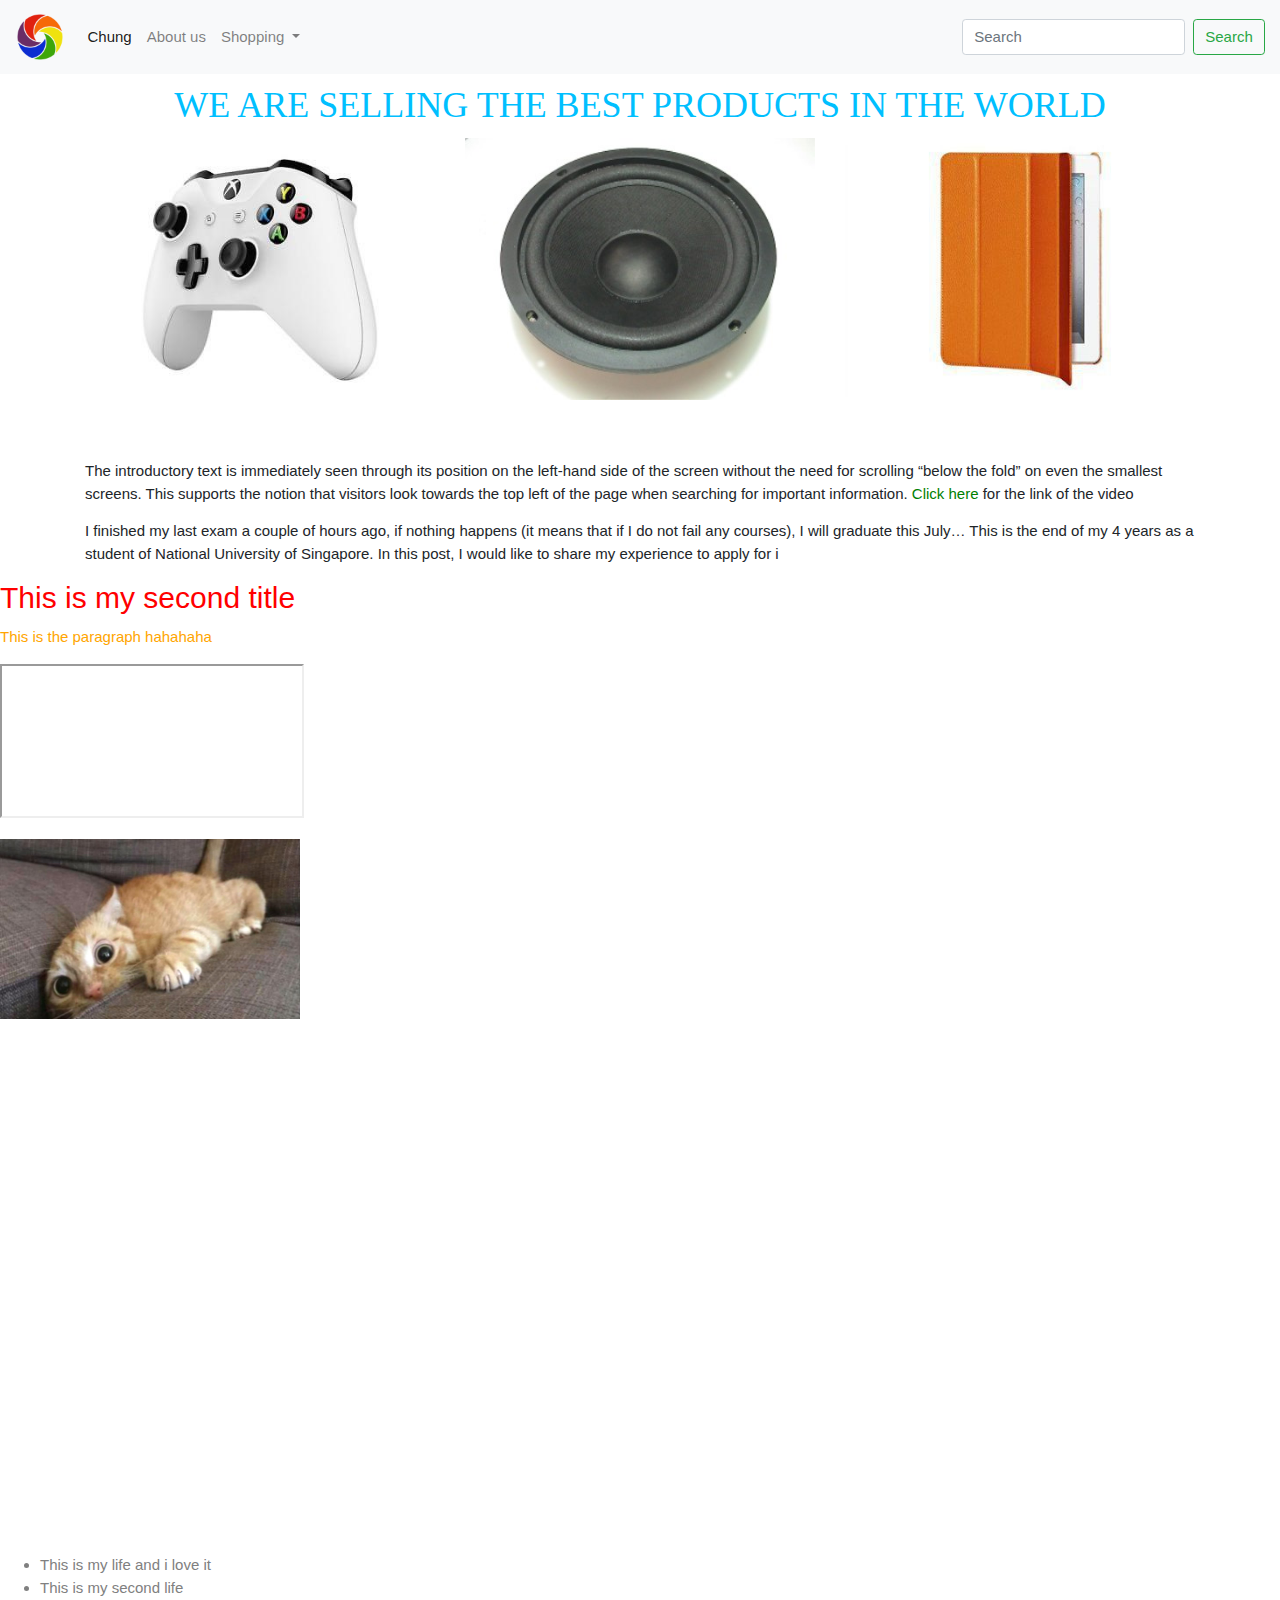
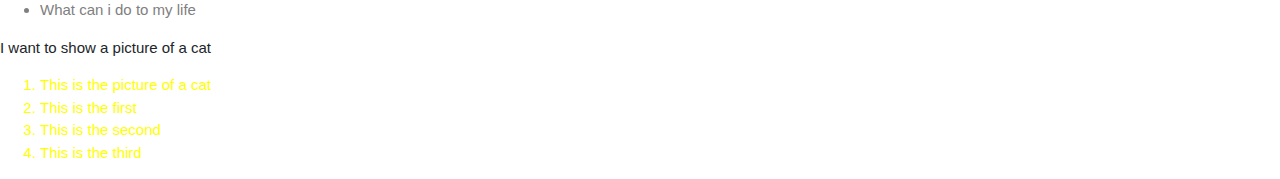
<file: day1/index.html>
<!DOCTYPE html>
<html>

	<head>
		<title>Best product online</title>
		<link rel="stylesheet" href="https://maxcdn.bootstrapcdn.com/bootstrap/4.0.0/css/bootstrap.min.css" integrity="sha384-Gn5384xqQ1aoWXA+058RXPxPg6fy4IWvTNh0E263XmFcJlSAwiGgFAW/dAiS6JXm" crossorigin="anonymous">

		<script src="https://code.jquery.com/jquery-3.2.1.slim.min.js" integrity="sha384-KJ3o2DKtIkvYIK3UENzmM7KCkRr/rE9/Qpg6aAZGJwFDMVNA/GpGFF93hXpG5KkN" crossorigin="anonymous"></script>
		<script src="https://cdnjs.cloudflare.com/ajax/libs/popper.js/1.12.9/umd/popper.min.js" integrity="sha384-ApNbgh9B+Y1QKtv3Rn7W3mgPxhU9K/ScQsAP7hUibX39j7fakFPskvXusvfa0b4Q" crossorigin="anonymous"></script>
		<script src="https://maxcdn.bootstrapcdn.com/bootstrap/4.0.0/js/bootstrap.min.js" integrity="sha384-JZR6Spejh4U02d8jOt6vLEHfe/JQGiRRSQQxSfFWpi1MquVdAyjUar5+76PVCmYl" crossorigin="anonymous"></script>

		<link rel="stylesheet" type="text/css" href="css/style.css">

		<link rel="stylesheet" href="https://www.w3schools.com/w3css/4/w3.css">

		<nav class="navbar navbar-expand-lg navbar-light bg-light">
 			 <a class="navbar-brand" href="#">
  				<img class=center src="imgs/tech/logo.png" width="50" height="50">
 			 </a>
 			 <button class="navbar-toggler" type="button" data-toggle="collapse" data-target="#navbarSupportedContent" aria-controls="navbarSupportedContent" aria-expanded="false" aria-label="Toggle navigation">
   			 <span class="navbar-toggler-icon"></span>
 			 </button>

  			<div class="collapse navbar-collapse" id="navbarSupportedContent">
   				 <ul class="navbar-nav mr-auto">
     				<li class="nav-item active">
       					<a class="nav-link" href="../day2/index.html">Chung <span class="sr-only">(current)</span></a>
     				</li>
    				 <li class="nav-item">
       					<a class="nav-link" href="#">About us</a>
      				</li>
      				<li class="nav-item dropdown">
        				<a class="nav-link dropdown-toggle" href="#" id="navbarDropdown" role="button" data-toggle="dropdown" aria-haspopup="true" aria-expanded="false">
          					Shopping
        				</a>
        					<div class="dropdown-menu" aria-labelledby="navbarDropdown">
          						<a class="dropdown-item" href="#">Action</a>
         						<a class="dropdown-item" href="#">Another action</a>
          						<div class="dropdown-divider"></div>
          							<a class="dropdown-item" href="#">Something else here</a>
        					</div>
      				</li>
    			</ul>
    			<form class="form-inline my-2 my-lg-0">
     				<input class="form-control mr-sm-2" type="search" placeholder="Search" aria-label="Search">
      				<button class="btn btn-outline-success my-2 my-sm-0" type="submit">Search</button>
    			</form>
  			</div>
		</nav>

	</head>
	
	<body>
	
		<div class="container">
			<div class="row">
				<div class="col-md-12 text-center">
					<h1 class="mybluetitle">
						WE ARE SELLING THE BEST PRODUCTS IN THE WORLD
					</h1>
				</div>
			</div>

			<div class="row">
				<div class="col-md-4">
					<img class="product" src="imgs/tech/1.jpg">
				</div>

				<div class="col-md-4">
					<img class="product" src="imgs/tech/2.jpg">
				</div>
				<div class="col-md-4">
					<img class="product" src="imgs/tech/3.jpg">
				</div>
			</div>
					<p class="intro">
						The introductory text is immediately seen through its position on the left-hand side of the screen without the need for scrolling “below the fold” on even the smallest screens. This supports the notion that visitors look towards the top left of the page when searching for important information. <a href="https://www.youtube.com/watch?v=C-DfipidnOE" target="_blank">Click here</a> for the link of the video
					</p>
				
			<div class="row">
				<div class=col-md-12 text-center>
					I finished my last exam a couple of hours ago, if nothing happens (it means that if I do not fail any courses), I will graduate this July… This is the end of my 4 years as a student of National University of Singapore. In this post, I would like to share my experience to apply for i
				</div>
			</div>
		</div>


<p></p>

		<h2>This is my second title</h2>
		<p class="firstparagraph">This is the paragraph hahahaha</p>
		
		<iframe src="https://www.youtube.com/embed/mmZqOKVvWrY" allowfullscreen>
			</iframe>

		<p></p>

			<img width="300" height="180" class="catpicture" src="imgs/cat2.jpg">

		<p></p>

		<iframe class="avenger" width="500" height="520" src="https://www.youtube.com/embed/mmZqOKVvWrY" frameborder="0" allow="autoplay;" allowfullscreen></iframe>
		
		<ul>
			<li>
				This is my life and i love it
			</li>	
			<li>
				This is my second life
			</li>
			<li>
				What can i do to my life
			</li>
		</ul>
		<p>
			I want to show a picture of a cat
		</p>
		<ol>
			<li> 
				This is the picture of a cat
			</li>

			<li>
				This is the first
			</li>

			<li>
				This is the second
			</li>

			<li>
				This is the third
			</li>
		</ol>
	</body>
</html>
</file>
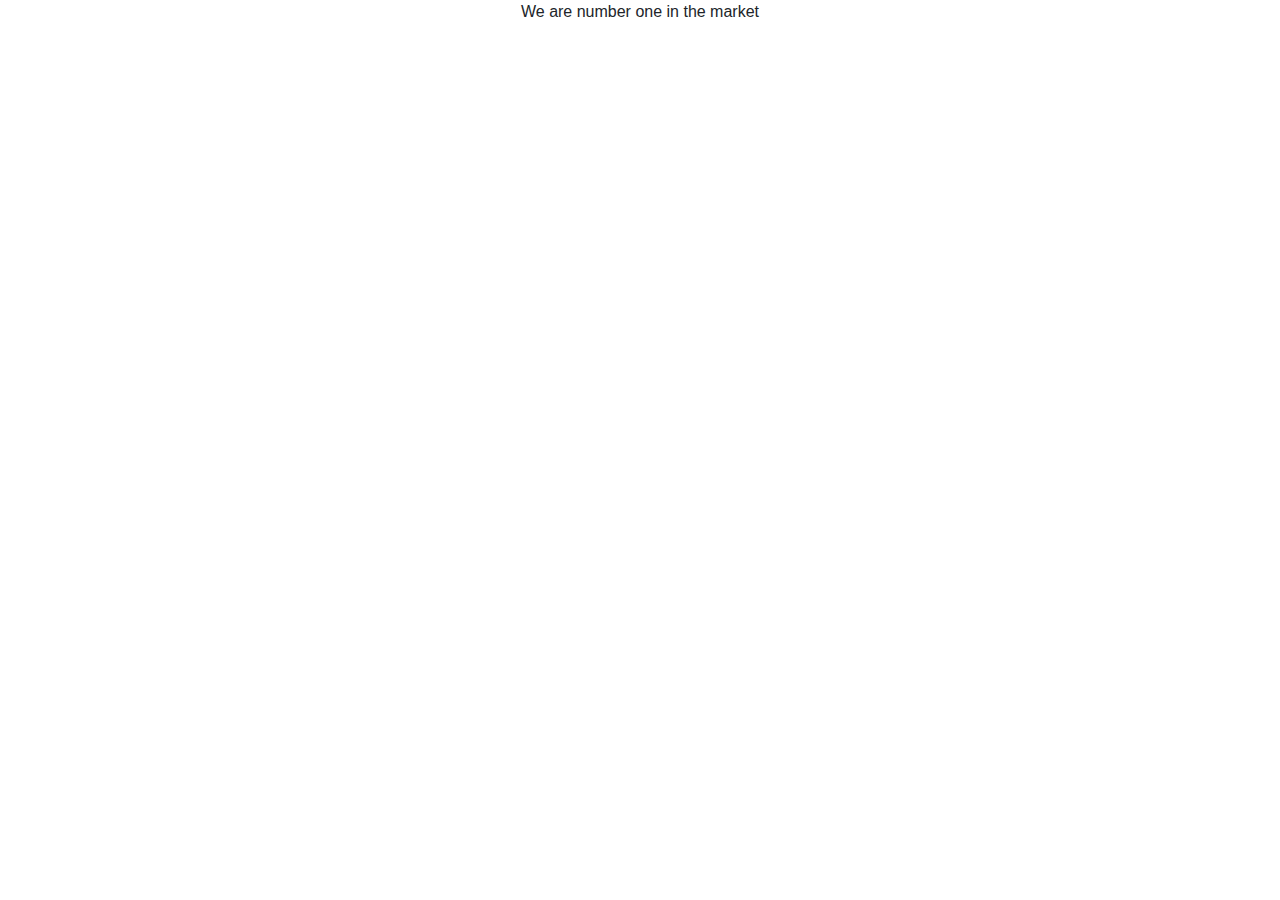
<file: About_us.html>
<!DOCTYPE html>
<html>
<head>
	<link rel="stylesheet" href="https://maxcdn.bootstrapcdn.com/bootstrap/4.0.0/css/bootstrap.min.css" integrity="sha384-Gn5384xqQ1aoWXA+058RXPxPg6fy4IWvTNh0E263XmFcJlSAwiGgFAW/dAiS6JXm" crossorigin="anonymous">
	<script src="https://code.jquery.com/jquery-3.2.1.slim.min.js" integrity="sha384-KJ3o2DKtIkvYIK3UENzmM7KCkRr/rE9/Qpg6aAZGJwFDMVNA/GpGFF93hXpG5KkN" crossorigin="anonymous"></script>
	<script src="https://cdnjs.cloudflare.com/ajax/libs/popper.js/1.12.9/umd/popper.min.js" integrity="sha384-ApNbgh9B+Y1QKtv3Rn7W3mgPxhU9K/ScQsAP7hUibX39j7fakFPskvXusvfa0b4Q" crossorigin="anonymous"></script>
	<script src="https://maxcdn.bootstrapcdn.com/bootstrap/4.0.0/js/bootstrap.min.js" integrity="sha384-JZR6Spejh4U02d8jOt6vLEHfe/JQGiRRSQQxSfFWpi1MquVdAyjUar5+76PVCmYl" crossorigin="anonymous"></script>
	<title>About us</title>
</head>
<body class="text-center">
We are number one in the market
</body>
</html>
</file>
<file: day1/css/style.css>
.mybluetitle 
{ 
		font-family: verdana;
		color:#00bfff;
}

.product {max-width: 100%}

.cat123:hover 
{
	width: 150%
}

.intro {margin-top: 60px}

a:link {
	color: green;
}
a:visited:hover	{
	color: blue;
}

a:visited {
	color: orange;
}
.avenger
	{
		display: block;
	}
.firstparagraph
{color:orange;}
h2 {
	color: red; 
	font-family: arial
}



ul {
	color: grey;
}

ol {
	color: yellow;
}
</file>
